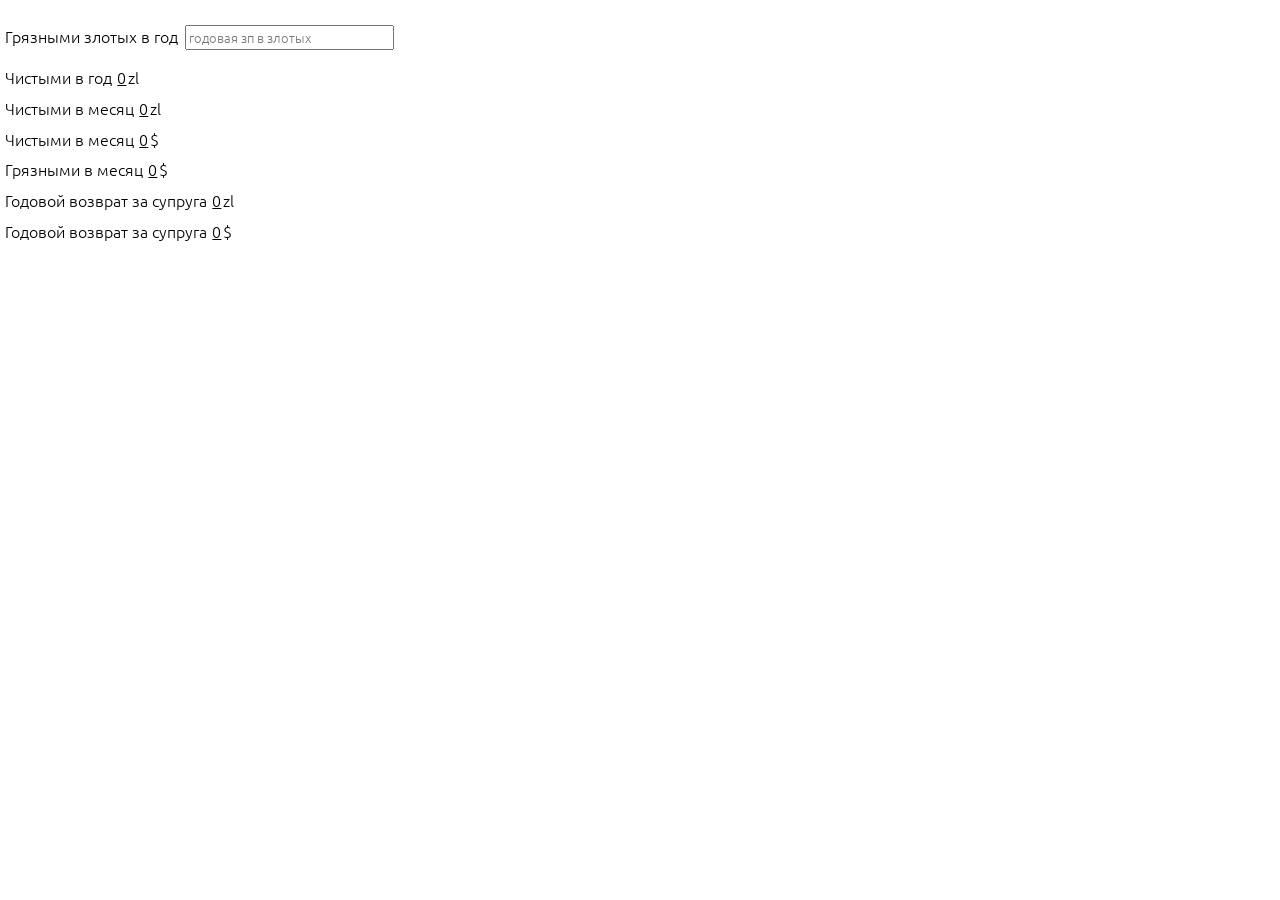
<file: index.html>
<!DOCTYPE html>
<html>
	<head>
		<meta charset="utf-8">
		<link rel="preconnect" href="https://fonts.gstatic.com">
		<link href="https://fonts.googleapis.com/css2?family=Ubuntu:ital,wght@0,500;1,300;1,400&display=swap" rel="stylesheet">
		<style>
* {
    font-family: 'Ubuntu', sans-serif;
    font-weight: 200!important;
    margin: .55em .1em;
}
span {
    text-decoration: underline;
}
		</style>
	</head>
	<body>
    <label>Грязными злотых в год</label>
	<input type="number" placeholder="годовая зп в злотых" oninput="renderInfoByAnnualGrossZl(parseInt(event.target.value))"/>
    
	<p>Чистыми в год <span id="annualNetZlElm">0</span>zl</p>
	<p>Чистыми в месяц <span id="monthlyNetZlElm">0</span>zl</p>
	<p>Чистыми в месяц <span id="monthlyNetUsdElm">0</span>$</p>
	<p>Грязными в месяц <span id="monthlyGrossUsdElm">0</span>$</p>
	<p>Годовой возврат за супруга <span id="annualCutZlElm">0</span>zl</p>
	<p>Годовой возврат за супруга <span id="annualCutUsdElm">0</span>$</p>
	
    <script>
      
const NON_TAXED_BASE = 3091;
const TAX18_BASE = 85528;
const ZL_PER_USD = .25973;

function toAnnualNetZl(annualGrossZl) {
	let taxBase = annualGrossZl;
	let tax = 0;
	
	if(annualGrossZl > TAX18_BASE) {
		tax += (taxBase - TAX18_BASE) * .32;
		taxBase = TAX18_BASE;
	}
	
	if(taxBase > NON_TAXED_BASE) {
		tax += (taxBase - NON_TAXED_BASE) * .18;
	}
	
	return annualGrossZl - tax;		
}

function getAnnualTaxCutZl(annualGrossZl) {
	if(annualGrossZl <= TAX18_BASE) {
		return 0;
	}
	
	const cutBase = Math.min(TAX18_BASE * 2, annualGrossZl) - TAX18_BASE;
	return cutBase * .14;
}

function toSalaryInfo(annualGrossZl) {
	const annualNetZl = toAnnualNetZl(annualGrossZl);
	const monthlyNetZl = annualNetZl / 12;
	const monthlyNetUsd = monthlyNetZl * ZL_PER_USD;
	const monthlyGrossUsd = annualGrossZl * ZL_PER_USD / 12;
	const annualCutZl = getAnnualTaxCutZl(annualGrossZl);
	const annualCutUsd = annualCutZl * ZL_PER_USD;
	
	return {
		annualNetZl,
		monthlyNetZl,
		monthlyNetUsd,
		monthlyGrossUsd,
		annualCutZl,
		annualCutUsd
	};
}

const annualGrossZlInputElm = document.getElementById("annualGrossZlInputElm");

const annualNetZlElm = document.getElementById("annualNetZlElm");
const monthlyNetZlElm = document.getElementById("monthlyNetZlElm");
const monthlyNetUsdElm = document.getElementById("monthlyNetUsdElm");
const monthlyGrossUsdElm = document.getElementById("monthlyGrossUsdElm");
const annualCutZlElm = document.getElementById("annualCutZlElm");
const annualCutUsdElm = document.getElementById("annualCutUsdElm");

function renderInfoByAnnualGrossZl(annualGrossZl) {
	const info = toSalaryInfo(annualGrossZl);
	
	annualNetZlElm.innerText = round(info.annualNetZl);
	monthlyNetZlElm.innerText = round(info.monthlyNetZl);
	monthlyNetUsdElm.innerText = round(info.monthlyNetUsd);
	monthlyGrossUsdElm.innerText = round(info.monthlyGrossUsd);
	annualCutZlElm.innerText = round(info.annualCutZl);
	annualCutUsdElm.innerText = round(info.annualCutUsd);
}

function round(val) {
	return Math.round(val * 100) / 100;
}
	
    </script>
  </body>
</html>
</file>
